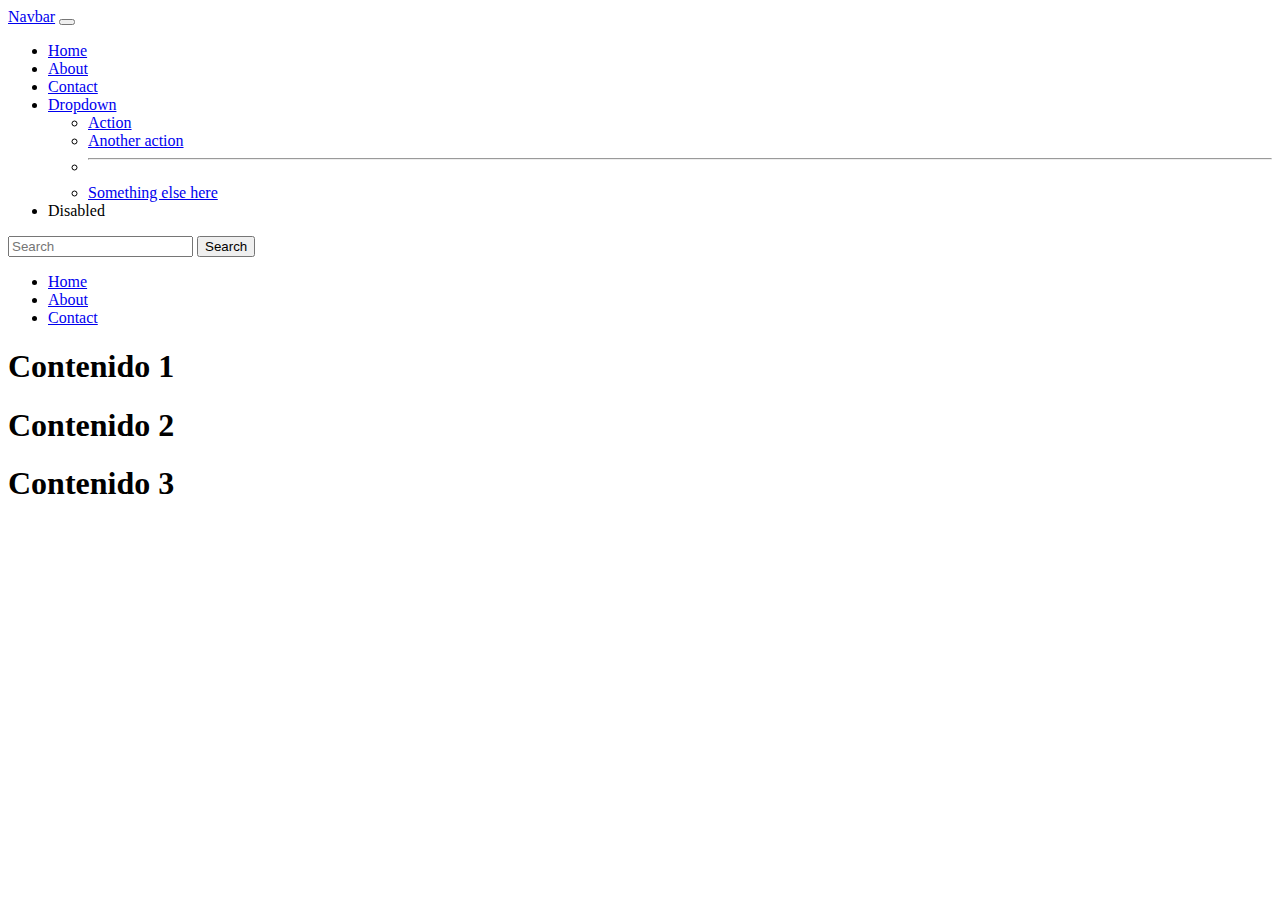
<file: pagina1/contact.html>
<!DOCTYPE html>
<html lang="en">

<head>
    <meta charset="UTF-8">
    <meta http-equiv="X-UA-Compatible" content="IE=edge">
    <meta name="viewport" content="width=device-width, initial-scale=1.0">
    <title>Document</title>

    <link href="https://cdn.jsdelivr.net/npm/bootstrap@5.1.3/dist/css/bootstrap.min.css" rel="stylesheet"
        integrity="sha384-1BmE4kWBq78iYhFldvKuhfTAU6auU8tT94WrHftjDbrCEXSU1oBoqyl2QvZ6jIW3" crossorigin="anonymous">

    <link rel="stylesheet" href="https://cdnjs.cloudflare.com/ajax/libs/font-awesome/6.1.1/css/all.min.css"
        integrity="sha512-KfkfwYDsLkIlwQp6LFnl8zNdLGxu9YAA1QvwINks4PhcElQSvqcyVLLD9aMhXd13uQjoXtEKNosOWaZqXgel0g=="
        crossorigin="anonymous" referrerpolicy="no-referrer" />
</head>

<body>

    <nav class="navbar navbar-expand-lg navbar-light bg-light sticky-top">
        <div class="container-fluid">
            <a class="navbar-brand" href="#">Navbar</a>
            <button class="navbar-toggler" type="button" data-bs-toggle="collapse"
                data-bs-target="#navbarSupportedContent" aria-controls="navbarSupportedContent" aria-expanded="false"
                aria-label="Toggle navigation">
                <span class="navbar-toggler-icon"></span>
            </button>
            <div class="collapse navbar-collapse" id="navbarSupportedContent">
                <ul class="navbar-nav me-auto mb-2 mb-lg-0">
                    <li class="nav-item">
                        <a class="nav-link" aria-current="page" href="./index.html">Home</a>
                    </li>
                    <li class="nav-item">
                        <a class="nav-link" aria-current="page" href="./about.html">About</a>
                    </li>
                    <li class="nav-item">
                        <a class="nav-link active" aria-current="page" href="./contact.html">Contact</a>
                    </li>
                    <li class="nav-item dropdown">
                        <a class="nav-link dropdown-toggle" href="#" id="navbarDropdown" role="button"
                            data-bs-toggle="dropdown" aria-expanded="false">
                            Dropdown
                        </a>
                        <ul class="dropdown-menu" aria-labelledby="navbarDropdown">
                            <li><a class="dropdown-item" href="#">Action</a></li>
                            <li><a class="dropdown-item" href="#">Another action</a></li>
                            <li>
                                <hr class="dropdown-divider">
                            </li>
                            <li><a class="dropdown-item" href="#">Something else here</a></li>
                        </ul>
                    </li>
                    <li class="nav-item">
                        <a class="nav-link disabled">Disabled</a>
                    </li>
                </ul>
                <form class="d-flex">
                    <input class="form-control me-2" type="search" placeholder="Search" aria-label="Search">
                    <button class="btn btn-outline-success" type="submit">Search</button>
                </form>
            </div>
        </div>
    </nav>

    <ul class="nav justify-content-center bg-light">
        <li class="nav-item">
            <a class="nav-link" href="./index.html">Home</a>
        </li>
        <li class="nav-item">
            <a class="nav-link" href="./about.html">About</a>
        </li>
        <li class="nav-item">
            <a class="nav-link active" aria-current="page" href="./contact.html">Contact</a>
        </li>
    </ul>

    <div class="container">
        <div class="row">
            <div class="col-md-4">
                <h1>Contenido 1</h1>
            </div>
            <div class="col-md-4">
                <h1>Contenido 2</h1>
            </div>
            <div class="col-md-4">
                <h1>Contenido 3</h1>
            </div>
        </div>
    </div>






    <script src="https://cdn.jsdelivr.net/npm/bootstrap@5.1.3/dist/js/bootstrap.bundle.min.js"
        integrity="sha384-ka7Sk0Gln4gmtz2MlQnikT1wXgYsOg+OMhuP+IlRH9sENBO0LRn5q+8nbTov4+1p"
        crossorigin="anonymous"></script>
</body>

</html>
</file>
